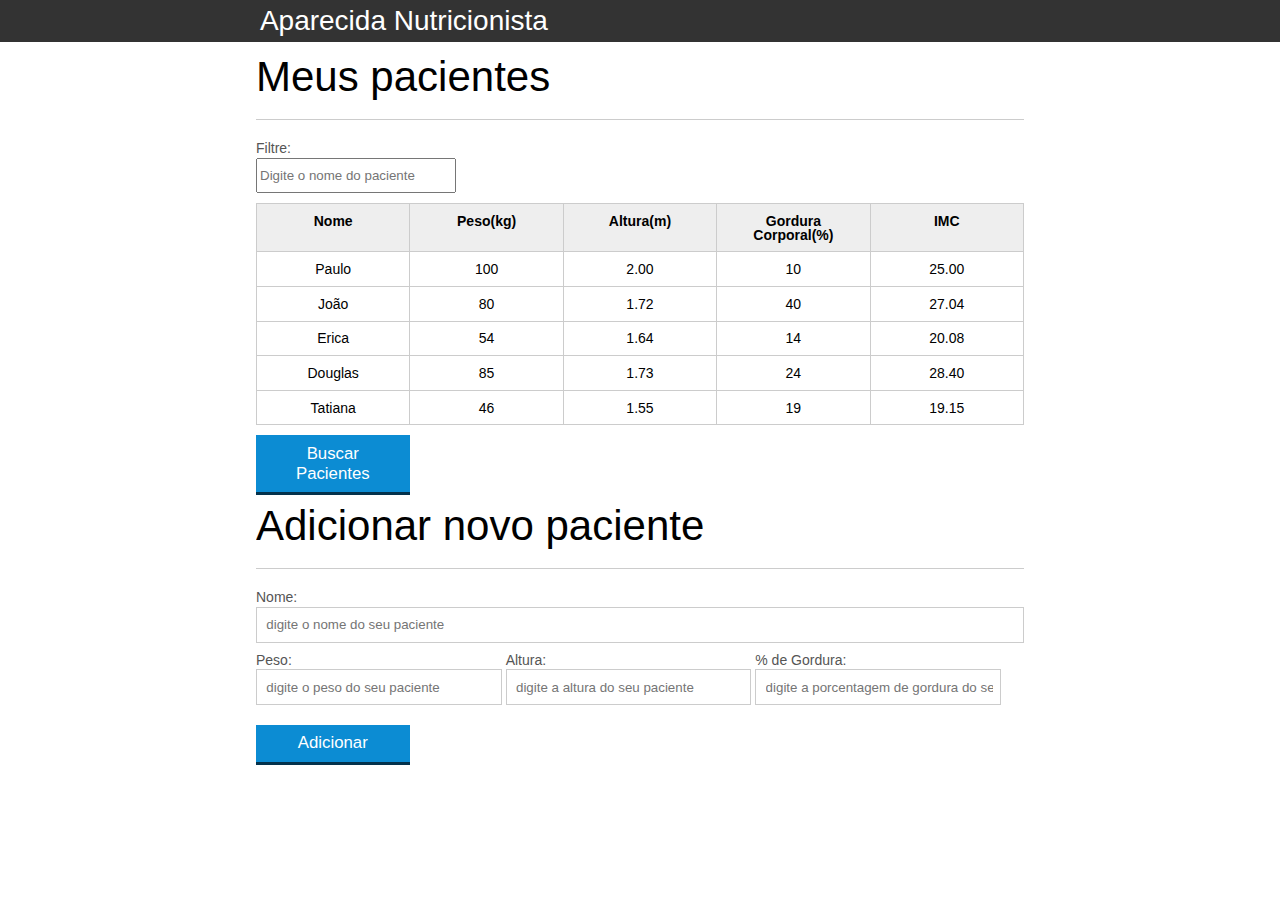
<file: introducao-javascript/index.html>
<!DOCTYPE html>
<html lang="pt-br">
	<head>
		<meta charset="UTF-8">
		<title>Aparecida Nutrição</title>
		<link rel="icon" href="favicon.ico" type="image/x-icon">
		<link rel="stylesheet" type="text/css" href="css/reset.css">
		<link rel="stylesheet" type="text/css" href="css/index.css">
	</head>
	<body>
		<header>
			<div class="container">
				<h1 class="Titulo">Aparecida Nutrição</h1>
			</div>
		</header>
		<main>
			<section class="container">
				<h2>Meus pacientes</h2>
				<label for="filtrar-tabela">Filtre:</label>
				<input type="text" name="filtro" id="filtrar-tabela" placeholder="Digite o nome do paciente"/>
				<table>
					<thead>
						<tr>
							<th>Nome</th>
							<th>Peso(kg)</th>
							<th>Altura(m)</th>
							<th>Gordura Corporal(%)</th>
							<th>IMC</th>
						</tr>
					</thead>
					<tbody id="tabela-pacientes">
						<tr class="paciente" id="primeiro-paciente">
							<td class="info-nome">Paulo</td>
							<td class="info-peso">100</td>
							<td class="info-altura">2.00</td>
							<td class="info-gordura">10</td>
							<td class="info-imc">0</td>
						</tr>

						<tr class="paciente" id="segundo-paciente">
							<td class="info-nome">João</td>
							<td class="info-peso">80</td>
							<td class="info-altura">1.72</td>
							<td class="info-gordura">40</td>
							<td class="info-imc">0</td>
						</tr>

						<tr class="paciente" id="terceiro-paciente">
							<td class="info-nome">Erica</td>
							<td class="info-peso">54</td>
							<td class="info-altura">1.64</td>
							<td class="info-gordura">14</td>
							<td class="info-imc">0</td>
						</tr>

						<tr class="paciente" id="quarto-paciente">
							<td class="info-nome">Douglas</td>
							<td class="info-peso">85</td>
							<td class="info-altura">1.73</td>
							<td class="info-gordura">24</td>
							<td class="info-imc">0</td>
						</tr>
						<tr class="paciente" id="quinto-paciente">
							<td class="info-nome">Tatiana</td>
							<td class="info-peso">46</td>
							<td class="info-altura">1.55</td>
							<td class="info-gordura">19</td>
							<td class="info-imc">0</td>
						</tr>
					</tbody>
				</table>
				<span id="erro-ajax" class="invisivel">Erro ao buscar os pacientes</span>
				<button id="buscar-pacientes" class="botao bto-principal">Buscar Pacientes</button>
			</section>
		</main>
		<section class="container">
			<h2 id="titulo-form">Adicionar novo paciente</h2>
			<ul id="menssagens-erro">
				
			</ul>
			<form id="form-adiciona">
				<div class="">
					<label for="nome">Nome:</label>
					<input id="nome" name="nome" type="text" placeholder="digite o nome do seu paciente" class="campo">
				</div>
				<div class="grupo">
					<label for="peso">Peso:</label>
					<input id="peso" name="peso" type="text" placeholder="digite o peso do seu paciente" class="campo campo-medio">
				</div>
				<div class="grupo">
					<label for="altura">Altura:</label>
					<input id="altura" name="altura" type="text" placeholder="digite a altura do seu paciente" class="campo campo-medio">
				</div>
				<div class="grupo">
					<label for="gordura">% de Gordura:</label>
					<input id="gordura" name="gordura" type="text" placeholder="digite a porcentagem de gordura do seu paciente" class="campo campo-medio">
				</div>

				<button id="adicionar-paciente" class="botao bto-principal">Adicionar</button>
			</form>
		</section>
		<!--Tag Script no final-->
		<script src="js/calcula-imc.js"></script>
		<script src="js/form.js"></script>
		<script src="js/remover-paciente.js"></script>
		<script src="js/filtra.js"></script>
		<script src="js/buscar-pacientes.js"></script>
	</body>
</html>
</file>
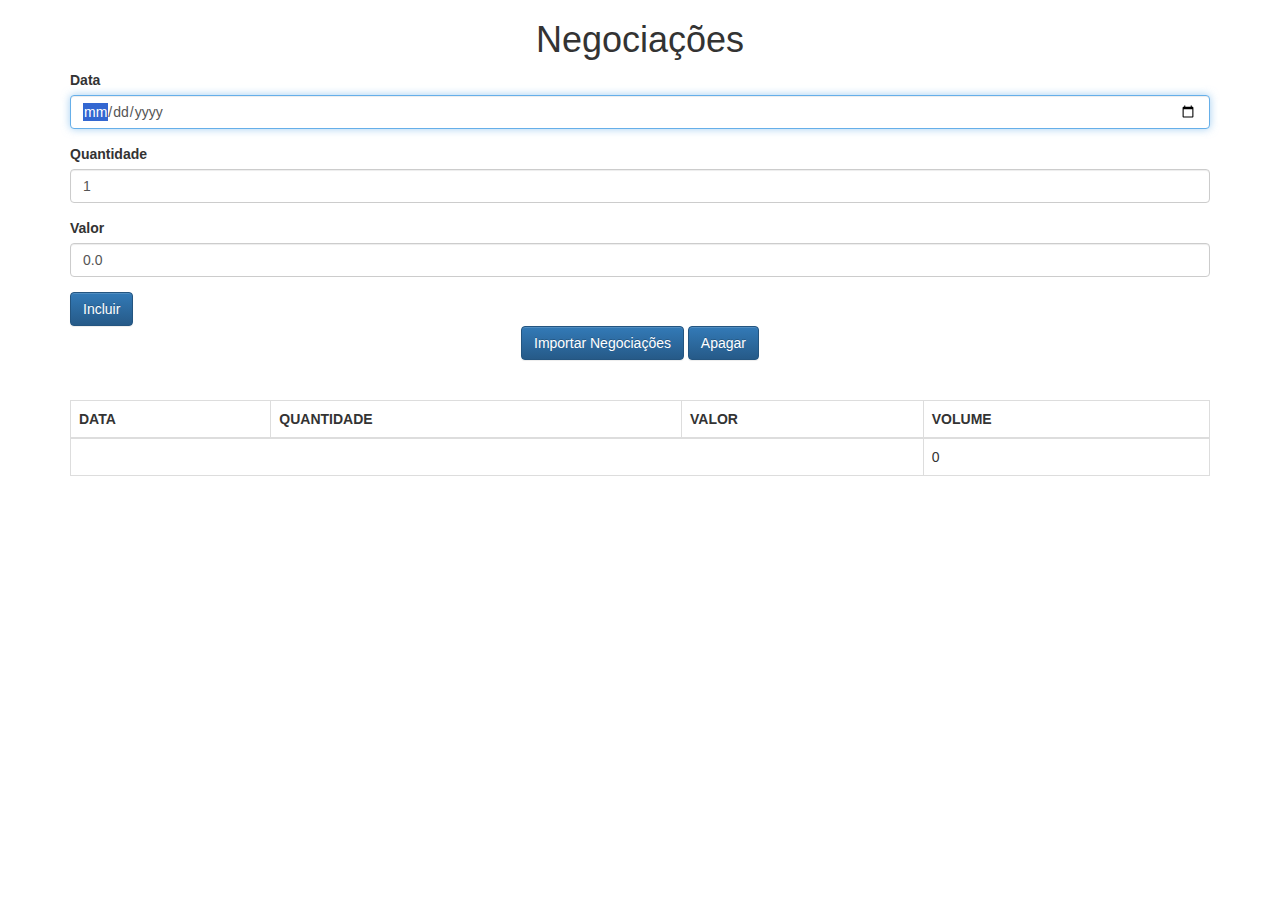
<file: aluraframe/client/index.html>
<!DOCTYPE html>
<html>
<head>
    <meta charset="UTF-8">
    <title>Negociações</title>
    <link rel="stylesheet" href="css/bootstrap.css">
    <link rel="stylesheet" href="css/bootstrap-theme.css">
    
</head>
<body class="container">
    
    <h1 class="text-center">Negociações</h1>
    <div id="mensagemView"></div>
    <form class="form" onsubmit="negociacaoController.adiciona(event)">
        
        <div class="form-group">
            <label for="data">Data</label>
            <input type="date" id="data" class="form-control" required autofocus/>        
        </div>    
        
        <div class="form-group">
            <label for="quantidade">Quantidade</label>
            <input type="number" min="1" step="1" id="quantidade" class="form-control" value="1" required/>
        </div>
        
        <div class="form-group">
            <label for="valor">Valor</label>
            <input id="valor" type="number" class="form-control"  min="0.01" step="0.01" value="0.0" required />
        </div>
        
        <button class="btn btn-primary" type="submit">Incluir</button>
    </form>
    
    <div class="text-center">
        <button onclick="negociacaoController.importaNegociacoes()" class="btn btn-primary text-center" type="button">
            Importar Negociações
        </button>
        <button onclick="negociacaoController.apaga()" class="btn btn-primary text-center" type="button">
            Apagar
        </button>
    </div> 
    <br>
    <br>
    <div id="negociacoesView"></div>
    <script src="js/app/models/Negociacao.js"></script>
    <script src="js/app/controllers/NegociacaoController.js"></script>
    <script src="js/app/helpers/DateHelper.js"></script>
    <script src="js/app/models/ListaNegociacoes.js"></script>
    <script src="js/app/views/View.js"></script>
    <script src="js/app/views/NegociacoesView.js"></script>
    <script src="js/app/models/Mensagem.js"></script>
    <script src="js/app/views/MensagemView.js"></script>
    <script src="js/app/services/ProxyFactory.js"></script>
    <script src="js/app/helpers/Bind.js"></script>
    <script src="js/app/services/NegociacaoService.js"></script>
    <script src="js/app/services/HttpService.js"></script>
    <script>
        let negociacaoController = new NegociacaoController();
    </script>
</body>
</html>
</file>
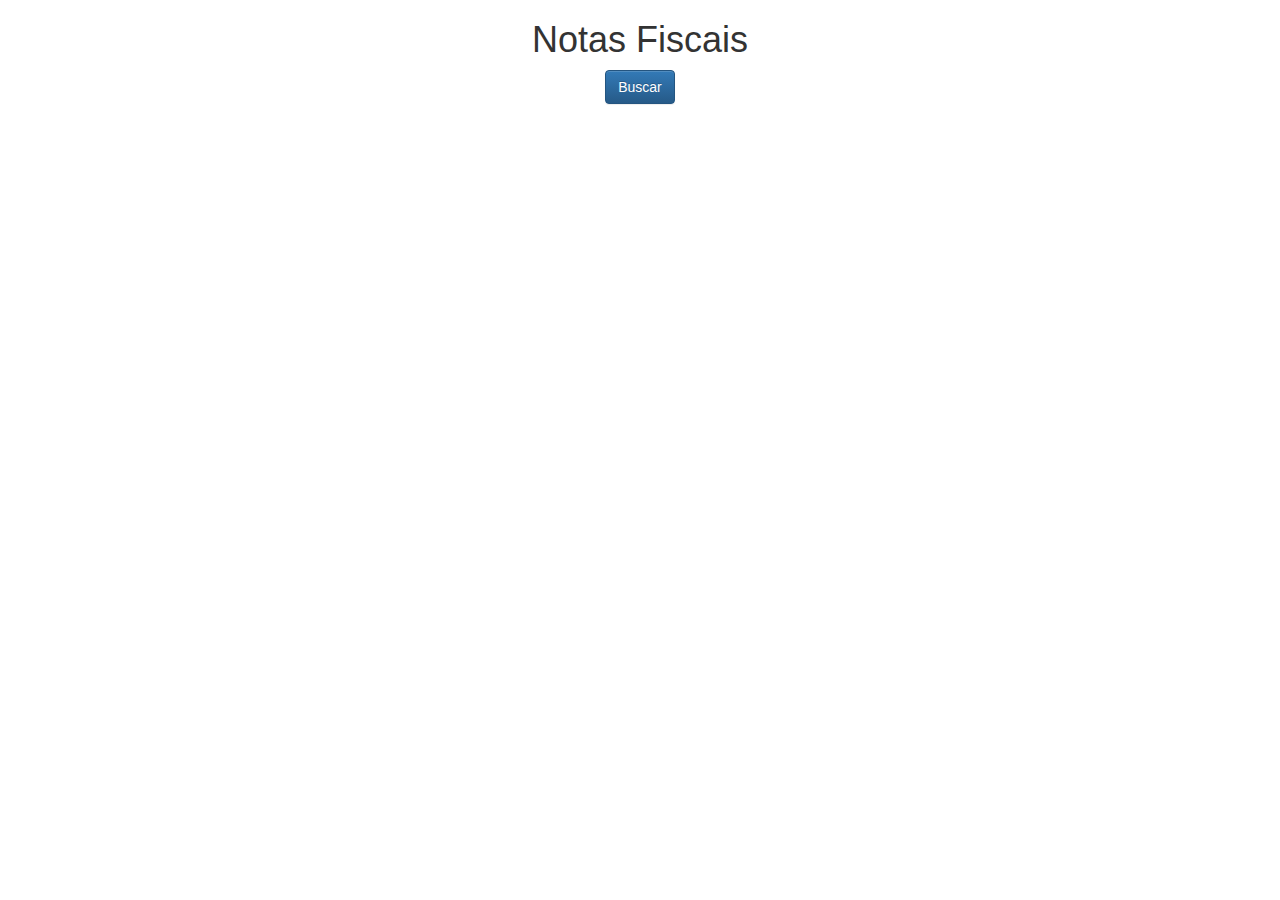
<file: project/public/index.html>
<!DOCTYPE html>
<html lang="pt-br">
<head>
    <meta charset="UTF-8">
    <meta name="viewport" content="width=device-width, initial-scale=1.0">
    <meta http-equiv="X-UA-Compatible" content="ie=edge">
    <link rel="stylesheet" href="css/bootstrap.css">
    <link rel="stylesheet" href="css/bootstrap-theme.css">
    <title>Notas Fiscais</title>
</head>
<body class="container">
    <h1 class="text-center">Notas Fiscais</h1>
    <div class="text-center">
        <button id="myButton" class="btn btn-primary">Buscar</button>
    </div>
    <script type="module" src="app/app.js"></script>
    <script type="module" src="app/alert-handler.js"></script>    
    <script type="module" src="app/console-handler.js"></script>   
</body>
</html>
</file>
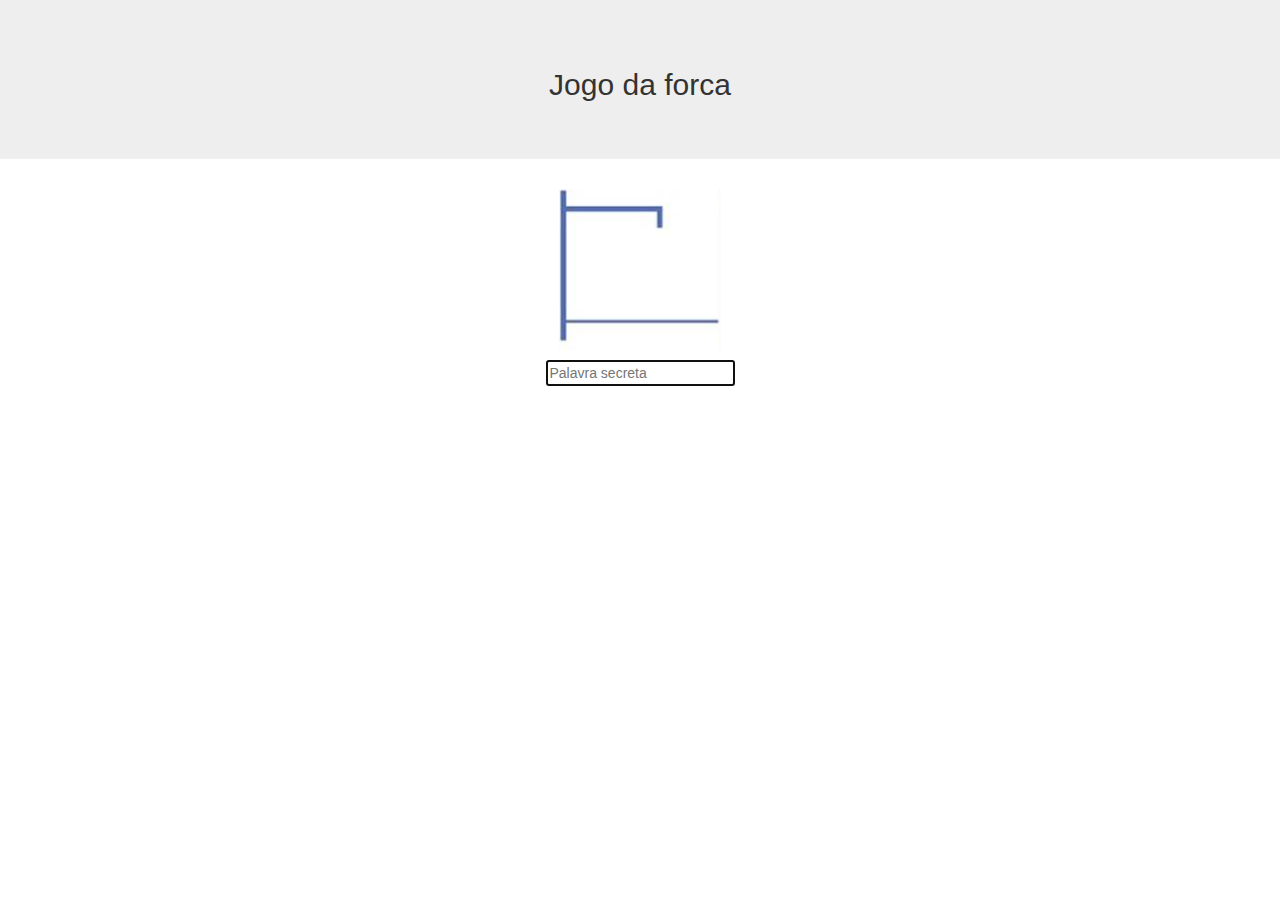
<file: gallows/gallows.html>
<!DOCTYPE html>
<html lang="pt-br">
<head>
    <meta charset="UTF-8">
    <meta name="viewport" content="width=device-width">
    <link rel="stylesheet" href="css/bootstrap.min.css">
    <link rel="stylesheet" href="css/sprite.css">
    <link rel="stylesheet" href="css/lacuna.css">
    <title>Jogo da Forca</title>
</head>
	<body>
		<div class="jumbotron">
			<h2 class="text-center">Jogo da forca</h2>
		</div>
		<div class="container">
			<div class="sprite"></div>
			<ul class="lacunas text-center"></ul>

			<div class="text-center">
			<input id="entrada" 
				class="entrada"
				placeholder="Palavra secreta" autofocus>
			</div>
		</div>

		<script src="js/jquery.min.js"></script>
		<script src="js/sprite.js"></script>
		<script src="js/jogo.js"></script>
		<script>
			var jogo = criaJogo(createSprite('.sprite'));
			console.log(jogo.getEtapa()); // 1
			jogo.setPalavraSecreta('calopsita');
			console.log(jogo.ganhouOuPerdeu()); // false
			jogo.processaChute('c');
			jogo.processaChute('a');
			jogo.processaChute('l');
			jogo.processaChute('o');
			jogo.processaChute('p');
			jogo.processaChute('s');
			jogo.processaChute('i');
			jogo.processaChute('t');
			console.log(jogo.ganhouOuPerdeu()); // true
			console.log(jogo.ganhou()); // true
			console.log(jogo.perdeu()); // true
			jogo.reinicia();
			console.log(jogo.getLacunas());
			console.log(jogo.getEtapa());
			jogo.setPalavraSecreta('calopsita');
			jogo.processaChute('z');
			jogo.processaChute('z');
			jogo.processaChute('z');
			jogo.processaChute('z');
			jogo.processaChute('z');
			jogo.processaChute('z');
			jogo.processaChute('z');
			jogo.processaChute('z');
			jogo.processaChute('z');
			console.log(jogo.ganhouOuPerdeu()); // true
			console.log(jogo.ganhou()); // false
			console.log(jogo.perdeu()); // true

		</script>
	</body>
</html>
</file>
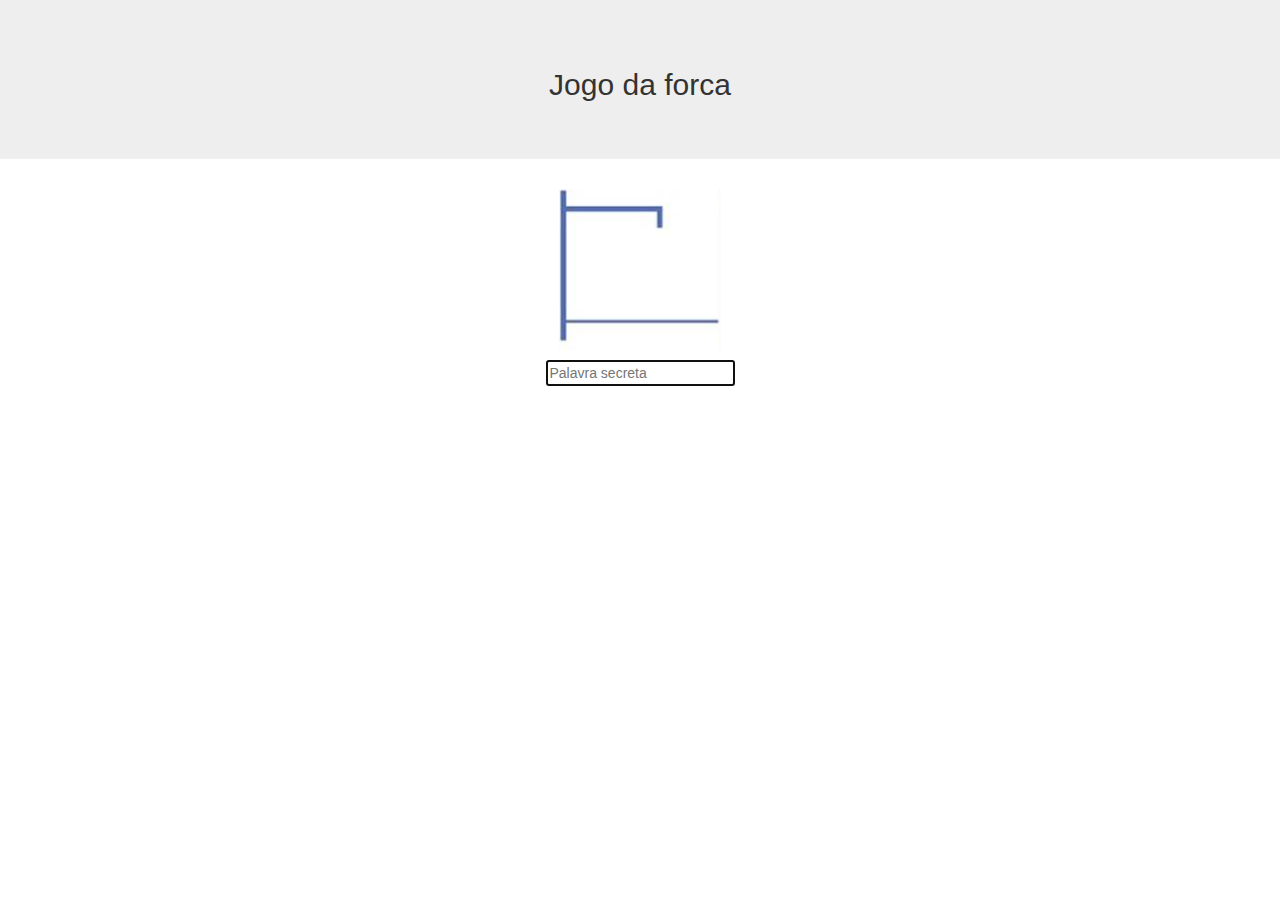
<file: gallowsES2015(ES6)/gallows.html>
<!DOCTYPE html>
<html lang="pt-br">
<head>
    <meta charset="UTF-8">
    <meta name="viewport" content="width=device-width">
    <link rel="stylesheet" href="css/bootstrap.min.css">
    <link rel="stylesheet" href="css/sprite.css">
    <link rel="stylesheet" href="css/lacuna.css">
    <title>Jogo da Forca</title>
</head>
<body>
    <div class="jumbotron">
        <h2 class="text-center">Jogo da forca</h2>
    </div>
    <div class="container">

        <!-- div com a classe sprite -->
        <div class="sprite"></div>
        
        <ul class="lacunas text-center"></ul>

        <div class="text-center">
        <input id="entrada" 
            class="entrada"
            placeholder="Palavra secreta" autofocus>
        </div>
    </div>

    <script src="js/jquery.min.js"></script>
    <script src="js/sprite.js"></script>
    <script src="js/jogo.js"></script>
    <script src="js/controller.js"></script>
    <script>
        criaController(
            criaJogo(
                createSprite('.sprite')
            )
        ).inicia();
    </script>
</body>
</html>
</file>
<file: introducao-javascript/css/index.css>
*{
	box-sizing: border-box;
 }

body{
	font-family: "Helvetica Neue", "Helvetica", Helvetica, Arial, sans-serif;
	font-size: 14px;
}

header{
	background-color: #333;
	height: 3em;
	color: #FFF;
	margin-bottom: 1em;
}

header h1{
	font-size: 2em;
	display:inline-block;
	vertical-align:	middle;
}
header h2{
	font-size: 2em;
	display:inline-block;
	vertical-align:	middle;
}

header .container:before{
	content: '';
	display:inline-block;
	height: 100%;
	vertical-align:	middle;
}

.container{
	width: 60%;
	height: 100%;
	margin: 0 auto;
}

section{
	margin: 2em 0;
	overflow: hidden;
}

section h2{
	font-size: 3em;
	display: block;
	padding-bottom: .5em;
	border-bottom: 1px solid #ccc;
	margin-bottom: .5em;
}

table{
	width: 100%;
	margin-bottom : .5em;
    table-layout: fixed;

}

td, th {
	padding: .7em;
	margin: 0;
	border: 1px solid #ccc;
	text-align: center;
}

th{
	font-weight: bold;
	background-color: #EEE;
}

label{
	color: #555;
	display: block;
	margin-bottom: .2em;
}

.campo{
	margin: 0;
	padding-bottom: 1em;
	width: 100%;
	border: 1px solid #ccc;
	padding: .7em;
	width: 100%;
}

.campo-medio{
	display: inline-block;
	padding-right: .5em;
}

.grupo{
	width: 32%;
	display: inline-block;
	padding: 10px 0px;
}

button{
	padding: .5em 2em;
	border: 0;
	border-bottom: 3px solid;
	font-size: 1.2em;
	cursor: pointer;
	margin: 0;
	margin-top: -3px;
	color: #fff;
	background-color:#0c8cd3;
	border-color: #04324c;
	width: 20%;
    display: block;
    clear: both;
    margin: 10px 0px;

}

button:active{
	margin-top:0px;
	border: 0;
}

button[disabled=disabled], button:disabled {
    background-color: gray;
	border-color: darkgray;

}

.adicionar-paciente{
    margin-top: 30px;
}

.campo-invalido{
	border: 1px solid red;
}

#menssagem-erro{
	color: red;
}

#menssagens-erro{
	color: red;
}

.paciente-invalido{
	background-color: lightcoral;
}

.fadeOut{
	opacity:0;
	transition:0.5s;
}

#filtrar-tabela{
	width: 200px;
	height: 35px;
	margin-bottom: 10px;
}
.invisivel{
	display:none;
}
</file>
<file: gallows/css/sprite.css>
.sprite {
    background: url(../img/sprite.jpeg) no-repeat;
    width: 162.6px;
    height: 160.5px;
    margin: 0 auto;
}

.frame1 {
	background-position: 0 0;
}

.frame2 {
	background-position: 25% 0;
}

.frame3 {
	background-position: 50% 0;
}

.frame4 {
	background-position: 75% 0;
}

.frame5 {
	background-position: 100% 0;
}

.frame6 {
	background-position: 0 100%;
}

.frame7 {
	background-position: 25% 100%;
}

.frame8 {
	background-position: 50% 100%;
}

.frame9 {
	background-position: 75% 100%;
}
</file>
<file: gallows/css/lacuna.css>
.lacuna {
    display: inline-block;
    font-size: 2em;
    border: solid 2px;
    padding: 2%;
    margin: 1%;
}
</file>
<file: gallowsES2015(ES6)/css/sprite.css>
.sprite {
    background: url(../img/sprite.jpeg) no-repeat;
    width: 162.6px;
    height: 160.5px;
    margin: 0 auto;
}

.frame1 { background-position: 0 0; }

.frame2 { background-position: 25% 0; }

.frame3 { background-position: 50% 0; }

.frame4 { background-position: 75% 0; }

.frame5 { background-position: 100% 0; }

.frame6 { background-position: 0 100%; }

.frame7 { background-position: 25% 100%; }

.frame8 { background-position: 50% 100%; }

.frame9 { background-position: 75% 100%; }
</file>
<file: gallowsES2015(ES6)/css/lacuna.css>
.lacuna {
    display: inline-block;
    font-size: 2em;
    border: solid 2px;
    padding: 2%;
    margin: 1%;
}
</file>
